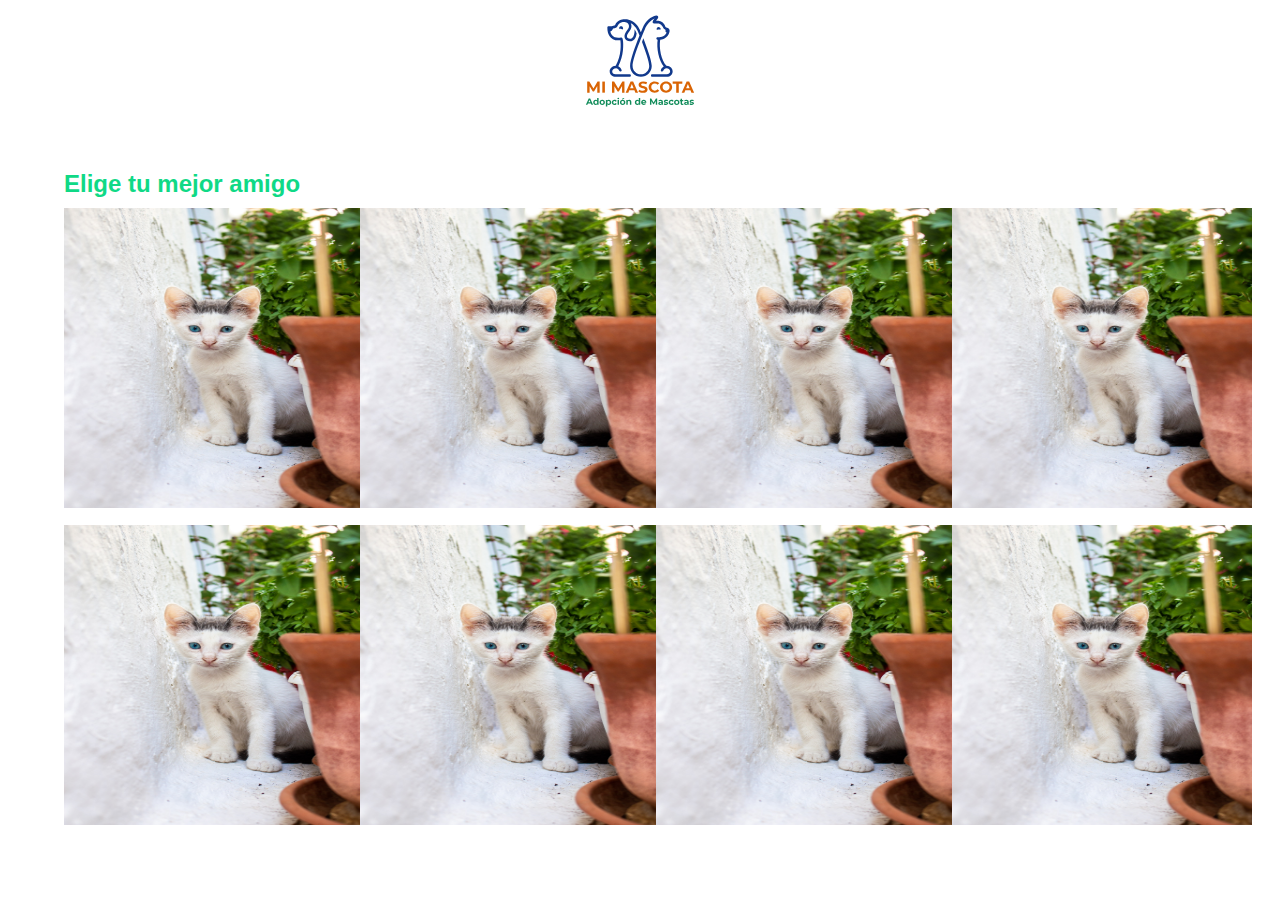
<file: adopciones.html>
<!DOCTYPE html>
<html lang="es">
<head>
    <meta charset="UTF-8">
    <meta http-equiv="X-UA-Compatible" content="IE=edge">
    <meta name="viewport" content="width=device-width, initial-scale=1.0">
    <title>Adopciones</title>
    <link rel="stylesheet" href="adopciones.css">
</head>
<body>
 
    <div class="menu-btn">
        <i class="fas fa-bars"></i>
    </div>


    <div class="container">
    <nav class="nav-main"><a href="index.html" >
         <img src="img/brand1-01.svg" alt="Logo Mimascota" class="nav-brand"></a>           
    </nav> 
   
     
    <div class="categorias">
        <h2>Elige tu mejor amigo</h2>
    </div>             
        <div class="grid2"><!--grilla de 2 columnas-->
         <div class="nested_grid"> 
            <div>
                 <a href="detanimal.html"><img  src="img/gato destacados2.jpg" ></a>
            </div>

                <div class="descripcion">
                    <h2>Descripcion</h2>
                    <p>Lorem ipsum dolor sit amet consectetur adipisicing elit. Assumenda deserunt recusandae libero tenetur molestias ducimus at similique excepturi temporibus in, facere saepe, dolorem consequatur nobis, ea repellat cum beatae incidunt ipsa molestiae explicabo. Iure voluptatibus magni maxime adipisci exercitationem, nemo a facilis error eius eligendi quidem. Eius dolore cum et!</p>

                   
                        <a href="solicitudAdopcion.php" class="btn">Adoptar<i class="fas fa-angle-double-right"></i></a>
                        
                        <a href="#" class="btn">Comparte<i class="fas fa-angle-double-right"></i></a>   

                </div> 
          </div>

          <div class="nested_grid">  
            <div>
                 <img  src="img/gato destacados2.jpg" >
            </div>

                <div class="descripcion">
                    <h2>Descripcion</h2>
                    <p>Lorem ipsum dolor sit amet consectetur adipisicing elit. Assumenda deserunt recusandae libero tenetur molestias ducimus at similique excepturi temporibus in, facere saepe, dolorem consequatur nobis, ea repellat cum beatae incidunt ipsa molestiae explicabo. Iure voluptatibus magni maxime adipisci exercitationem, nemo a facilis error eius eligendi quidem. Eius dolore cum et!</p>

                   
                        <a href="solicitudAdopcion.php" class="btn">Adoptar<i class="fas fa-angle-double-right"></i></a>
                        
                        <a href="#" class="btn">Comparte<i class="fas fa-angle-double-right"></i></a>   

                </div> 
          </div>
        
          <div class="nested_grid">    
            <div>        
                 <img  src="img/gato destacados2.jpg" >
            </div>

                <div class="descripcion">
                    <h2>Descripcion</h2>
                    <p>Lorem ipsum dolor sit amet consectetur adipisicing elit. Assumenda deserunt recusandae libero tenetur molestias ducimus at similique excepturi temporibus in, facere saepe, dolorem consequatur nobis, ea repellat cum beatae incidunt ipsa molestiae explicabo. Iure voluptatibus magni maxime adipisci exercitationem, nemo a facilis error eius eligendi quidem. Eius dolore cum et!</p>

                   
                        <a href="solicitudAdopcion.php" class="btn">Adoptar<i class="fas fa-angle-double-right"></i></a>
                        
                        <a href="#" class="btn">Comparte<i class="fas fa-angle-double-right"></i></a>   

                </div> 
          </div>

        
          <div class="nested_grid">              
            <div>
                 <img  src="img/gato destacados2.jpg" >
            </div>

                <div class="descripcion">
                    <h2>Descripcion</h2>
                    <p>Lorem ipsum dolor sit amet consectetur adipisicing elit. Assumenda deserunt recusandae libero tenetur molestias ducimus at similique excepturi temporibus in, facere saepe, dolorem consequatur nobis, ea repellat cum beatae incidunt ipsa molestiae explicabo. Iure voluptatibus magni maxime adipisci exercitationem, nemo a facilis error eius eligendi quidem. Eius dolore cum et!</p>

                   
                        <a href="solicitudAdopcion.php" class="btn">Adoptar<i class="fas fa-angle-double-right"></i></a>
                        
                        <a href="#" class="btn">Comparte<i class="fas fa-angle-double-right"></i></a>   

                </div> 
          </div>


          <div class="nested_grid">              
            <div>
                 <img  src="img/gato destacados2.jpg" >
            </div>

                <div class="descripcion">
                    <h2>Descripcion</h2>
                    <p>Lorem ipsum dolor sit amet consectetur adipisicing elit. Assumenda deserunt recusandae libero tenetur molestias ducimus at similique excepturi temporibus in, facere saepe, dolorem consequatur nobis, ea repellat cum beatae incidunt ipsa molestiae explicabo. Iure voluptatibus magni maxime adipisci exercitationem, nemo a facilis error eius eligendi quidem. Eius dolore cum et!</p>

                   
                        <a href="solicitudAdopcion.php" class="btn">Adoptar<i class="fas fa-angle-double-right"></i></a>
                        
                        <a href="#" class="btn">Comparte<i class="fas fa-angle-double-right"></i></a>   

                </div> 
          </div>


          <div class="nested_grid">              
            <div>
                 <img  src="img/gato destacados2.jpg" >
            </div>

                <div class="descripcion">
                    <h2>Descripcion</h2>
                    <p>Lorem ipsum dolor sit amet consectetur adipisicing elit. Assumenda deserunt recusandae libero tenetur molestias ducimus at similique excepturi temporibus in, facere saepe, dolorem consequatur nobis, ea repellat cum beatae incidunt ipsa molestiae explicabo. Iure voluptatibus magni maxime adipisci exercitationem, nemo a facilis error eius eligendi quidem. Eius dolore cum et!</p>

                   
                        <a href="solicitudAdopcion.php" class="btn">Adoptar<i class="fas fa-angle-double-right"></i></a>
                        
                        <a href="#" class="btn">Comparte<i class="fas fa-angle-double-right"></i></a>   
                   
                </div> 
          </div>


          <div class="nested_grid">
              <div>             
                 <img  src="img/gato destacados2.jpg" >
            </div>

                <div class="descripcion">
                    <h2>Descripcion</h2>
                    <p>Lorem ipsum dolor sit amet consectetur adipisicing elit. Assumenda deserunt recusandae libero tenetur molestias ducimus at similique excepturi temporibus in, facere saepe, dolorem consequatur nobis, ea repellat cum beatae incidunt ipsa molestiae explicabo. Iure voluptatibus magni maxime adipisci exercitationem, nemo a facilis error eius eligendi quidem. Eius dolore cum et!</p>

                   
                        <a href="solicitudAdopcion.php" class="btn">Adoptar<i class="fas fa-angle-double-right"></i></a>
                        
                        <a href="#" class="btn">Comparte<i class="fas fa-angle-double-right"></i></a>   
                   
                </div> 
            </div>


          <div class="nested_grid">              
            <div>
                 <img  src="img/gato destacados2.jpg" >
            </div>

                <div class="descripcion">
                    <h2>Descripcion</h2>
                    <p>Lorem ipsum dolor sit amet consectetur adipisicing elit. Assumenda deserunt recusandae libero tenetur molestias ducimus at similique excepturi temporibus in, facere saepe, dolorem consequatur nobis, ea repellat cum beatae incidunt ipsa molestiae explicabo. Iure voluptatibus magni maxime adipisci exercitationem, nemo a facilis error eius eligendi quidem. Eius dolore cum et!</p>

                   
                        <a href="solicitudAdopcion.php" class="btn">Adoptar<i class="fas fa-angle-double-right"></i></a>
                        
                        <a href="#" class="btn">Comparte<i class="fas fa-angle-double-right"></i></a>   
                   
                </div> 
          </div>
        </div>
        </div>
        
        <footer class="footer">
            <h3>Mi mascota copyright</h3>
        </footer>

</body>
</html>
</file>
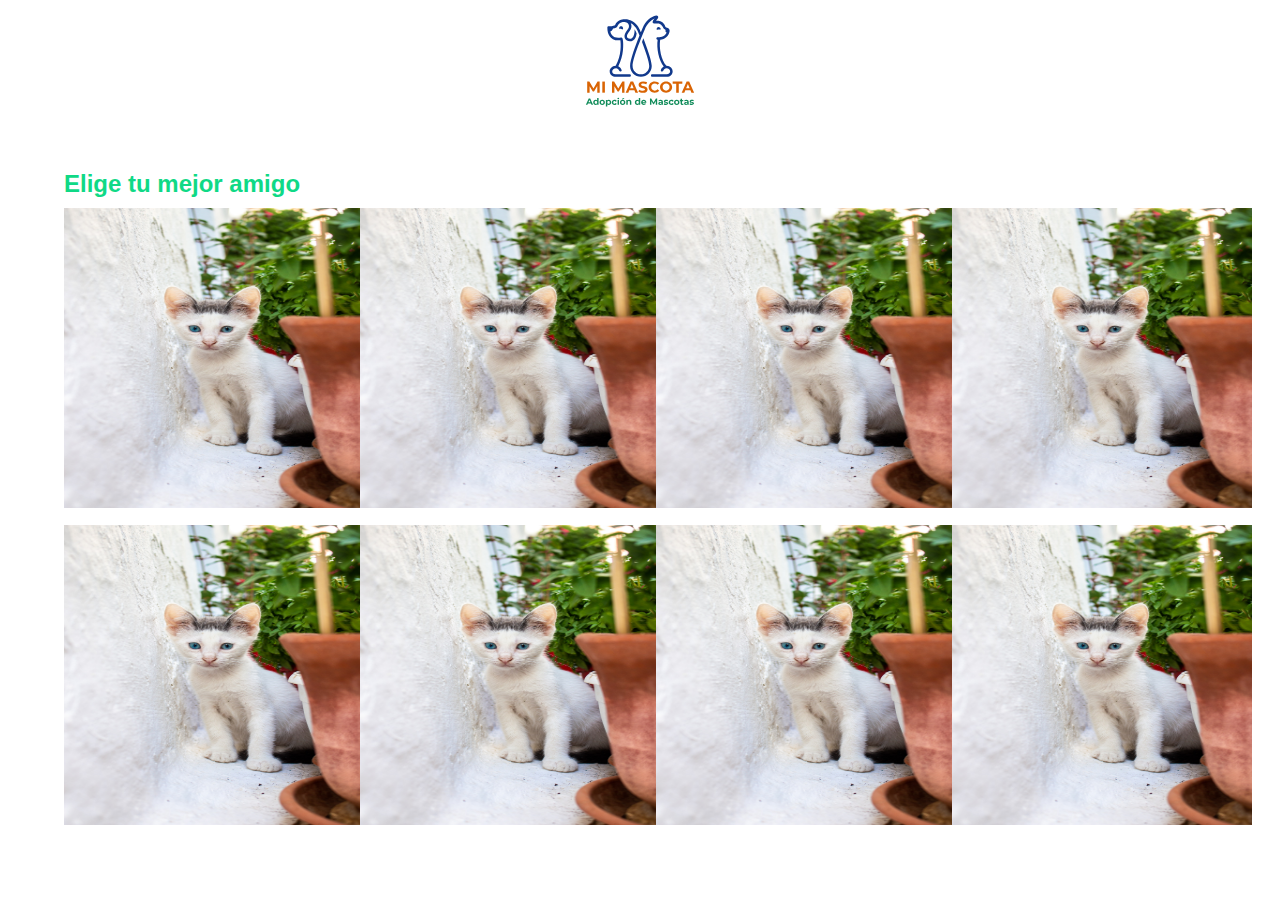
<file: adopciones/adopciones.html>
<!DOCTYPE html>
<html lang="es">
<head>
    <meta charset="UTF-8">
    <meta http-equiv="X-UA-Compatible" content="IE=edge">
    <meta name="viewport" content="width=device-width, initial-scale=1.0">
    <title>Adopciones</title>
    <link rel="stylesheet" href="adopciones.css">
</head>
<body>
 
    <div class="menu-btn">
        <i class="fas fa-bars"></i>
    </div>


    <div class="container">
    <nav class="nav-main"><a href="./../index.php" >
         <img src="../img/brand1-01.svg" alt="Logo Mimascota" class="nav-brand"></a>           
    </nav> 
   
     
    <div class="categorias">
        <h2>Elige tu mejor amigo</h2>
    </div>             
        <div class="grid2"><!--grilla de 2 columnas-->
         <div class="nested_grid"> 
            <div>
                 <a href="../detanimal/detanimal.html"><img src="../img/gato destacados2.jpg" ></a>
            </div>

                <div class="descripcion">
                    <h2>Descripcion</h2>
                    <p>Lorem ipsum dolor sit amet consectetur adipisicing elit. Assumenda deserunt recusandae libero tenetur molestias ducimus at similique excepturi temporibus in, facere saepe, dolorem consequatur nobis, ea repellat cum beatae incidunt ipsa molestiae explicabo. Iure voluptatibus magni maxime adipisci exercitationem, nemo a facilis error eius eligendi quidem. Eius dolore cum et!</p>

                   
                        <a href="../solicitudAdopcion/solicitudAdopcion.php" class="btn">Adoptar<i class="fas fa-angle-double-right"></i></a>
                        
                        <a href="#" class="btn">Comparte<i class="fas fa-angle-double-right"></i></a>   

                </div> 
          </div>

          <div class="nested_grid">  
            <div>
                 <img  src="../img/gato destacados2.jpg" >
            </div>

                <div class="descripcion">
                    <h2>Descripcion</h2>
                    <p>Lorem ipsum dolor sit amet consectetur adipisicing elit. Assumenda deserunt recusandae libero tenetur molestias ducimus at similique excepturi temporibus in, facere saepe, dolorem consequatur nobis, ea repellat cum beatae incidunt ipsa molestiae explicabo. Iure voluptatibus magni maxime adipisci exercitationem, nemo a facilis error eius eligendi quidem. Eius dolore cum et!</p>

                   
                        <a href="../solicitudAdopcion/solicitudAdopcion.php" class="btn">Adoptar<i class="fas fa-angle-double-right"></i></a>
                        
                        <a href="#" class="btn">Comparte<i class="fas fa-angle-double-right"></i></a>   

                </div> 
          </div>
        
          <div class="nested_grid">    
            <div>        
                 <img  src="../img/gato destacados2.jpg" >
            </div>

                <div class="descripcion">
                    <h2>Descripcion</h2>
                    <p>Lorem ipsum dolor sit amet consectetur adipisicing elit. Assumenda deserunt recusandae libero tenetur molestias ducimus at similique excepturi temporibus in, facere saepe, dolorem consequatur nobis, ea repellat cum beatae incidunt ipsa molestiae explicabo. Iure voluptatibus magni maxime adipisci exercitationem, nemo a facilis error eius eligendi quidem. Eius dolore cum et!</p>

                   
                        <a href="../solicitudAdopcion/solicitudAdopcion.php" class="btn">Adoptar<i class="fas fa-angle-double-right"></i></a>
                        
                        <a href="#" class="btn">Comparte<i class="fas fa-angle-double-right"></i></a>   

                </div> 
          </div>

        
          <div class="nested_grid">              
            <div>
                 <img  src="../img/gato destacados2.jpg" >
            </div>

                <div class="descripcion">
                    <h2>Descripcion</h2>
                    <p>Lorem ipsum dolor sit amet consectetur adipisicing elit. Assumenda deserunt recusandae libero tenetur molestias ducimus at similique excepturi temporibus in, facere saepe, dolorem consequatur nobis, ea repellat cum beatae incidunt ipsa molestiae explicabo. Iure voluptatibus magni maxime adipisci exercitationem, nemo a facilis error eius eligendi quidem. Eius dolore cum et!</p>

                   
                        <a href="../solicitudAdopcion/solicitudAdopcion.php" class="btn">Adoptar<i class="fas fa-angle-double-right"></i></a>
                        
                        <a href="#" class="btn">Comparte<i class="fas fa-angle-double-right"></i></a>   

                </div> 
          </div>


          <div class="nested_grid">              
            <div>
                 <img  src="../img/gato destacados2.jpg" >
            </div>

                <div class="descripcion">
                    <h2>Descripcion</h2>
                    <p>Lorem ipsum dolor sit amet consectetur adipisicing elit. Assumenda deserunt recusandae libero tenetur molestias ducimus at similique excepturi temporibus in, facere saepe, dolorem consequatur nobis, ea repellat cum beatae incidunt ipsa molestiae explicabo. Iure voluptatibus magni maxime adipisci exercitationem, nemo a facilis error eius eligendi quidem. Eius dolore cum et!</p>

                   
                        <a href="../solicitudAdopcion/solicitudAdopcion.php" class="btn">Adoptar<i class="fas fa-angle-double-right"></i></a>
                        
                        <a href="#" class="btn">Comparte<i class="fas fa-angle-double-right"></i></a>   

                </div> 
          </div>


          <div class="nested_grid">              
            <div>
                 <img  src="../img/gato destacados2.jpg" >
            </div>

                <div class="descripcion">
                    <h2>Descripcion</h2>
                    <p>Lorem ipsum dolor sit amet consectetur adipisicing elit. Assumenda deserunt recusandae libero tenetur molestias ducimus at similique excepturi temporibus in, facere saepe, dolorem consequatur nobis, ea repellat cum beatae incidunt ipsa molestiae explicabo. Iure voluptatibus magni maxime adipisci exercitationem, nemo a facilis error eius eligendi quidem. Eius dolore cum et!</p>

                   
                        <a href="../solicitudAdopcion/solicitudAdopcion.php" class="btn">Adoptar<i class="fas fa-angle-double-right"></i></a>
                        
                        <a href="#" class="btn">Comparte<i class="fas fa-angle-double-right"></i></a>   
                   
                </div> 
          </div>


          <div class="nested_grid">
              <div>             
                 <img  src="../img/gato destacados2.jpg" >
            </div>

                <div class="descripcion">
                    <h2>Descripcion</h2>
                    <p>Lorem ipsum dolor sit amet consectetur adipisicing elit. Assumenda deserunt recusandae libero tenetur molestias ducimus at similique excepturi temporibus in, facere saepe, dolorem consequatur nobis, ea repellat cum beatae incidunt ipsa molestiae explicabo. Iure voluptatibus magni maxime adipisci exercitationem, nemo a facilis error eius eligendi quidem. Eius dolore cum et!</p>

                   
                        <a href="../solicitudAdopcion/solicitudAdopcion.php" class="btn">Adoptar<i class="fas fa-angle-double-right"></i></a>
                        
                        <a href="#" class="btn">Comparte<i class="fas fa-angle-double-right"></i></a>   
                   
                </div> 
            </div>


          <div class="nested_grid">              
            <div>
                 <img  src="../img/gato destacados2.jpg" >
            </div>

                <div class="descripcion">
                    <h2>Descripcion</h2>
                    <p>Lorem ipsum dolor sit amet consectetur adipisicing elit. Assumenda deserunt recusandae libero tenetur molestias ducimus at similique excepturi temporibus in, facere saepe, dolorem consequatur nobis, ea repellat cum beatae incidunt ipsa molestiae explicabo. Iure voluptatibus magni maxime adipisci exercitationem, nemo a facilis error eius eligendi quidem. Eius dolore cum et!</p>

                   
                        <a href="../solicitudAdopcion/solicitudAdopcion.php" class="btn">Adoptar<i class="fas fa-angle-double-right"></i></a>
                        
                        <a href="#" class="btn">Comparte<i class="fas fa-angle-double-right"></i></a>   
                   
                </div> 
          </div>
        </div>
        </div>
        
        <footer class="footer">
            <h3>Mi mascota copyright</h3>
        </footer>

</body>
</html>
</file>
<file: adopciones.css>
* {
    box-sizing: border-box;
    margin: 0;
    padding: 0;
}

body {
   
    color: rgb(255, 255, 255);
    font-size: 16px;
    font-family: -apple-system, BlinkMacSystemFont, 'Segoe UI', Roboto, Oxygen, Ubuntu, Cantarell, 'Open Sans', 'Helvetica Neue', sans-serif;
}


.menu-btn {

    position: absolute;
    cursor: pointer;
    top: 15px;
    right: 30px;
    z-index: 2;
    font-size: 1.5rem;
    display: none;
}

.container{
    width: 90%;
    /*margin: auto;*/   
    /*justify-content: center;*/
    margin-left: auto;
    margin-right: auto;

}

.nav-main {
    font-size: 17px; 
    display: grid;
  
    margin-left: auto;
    margin-right: auto;
    display: block;
    /*align-items: center;*/
    /*justify-content: center;*/
    
    height: 120px;
    padding: 3px;
    background: #fff;
}

.nav-main a {
  width: 90px;
  height: 90px;
}

.nav-brand{
    width: 100%;
    height: 100%;
    
}

.categorias h2{
    /*color:#0FD986;*/
    color: #0FD986;
    text-align: left;
    margin-bottom: 10px;
    padding-left:0px;
    margin-top: 50px;
    margin-bottom: 5px;
   
}

.grid2 {
    display: grid;
    grid-template-columns: 25% 25% 25% 25%;
    gap: .5em;  
    /*justify-content: center;*/
    margin-left: auto;
    margin-right: auto;

    /*padding-left:;
    padding-right:;*/
    
}

.grid2 img{
    width:300px;
    height:300px;
    
    /*border-radius: px;*/
      
}


.nested_grid {
    display: grid;
    grid-template-columns: 90%;
    /*grid-template-rows: 300px;*/
    gap:em;
    margin-top:5px;
    position: relative;
    background: white;
    padding-left: px;
    margin-left: auto;
    margin-right: auto;

    /*justify-items: stretch; */
}


.btn {
    cursor: pointer;
    display: inline-block;
    border: 0;
    /*font-weight: bold;*/
    padding: 10px 10px;
   /* background: #D96404;*/
    color: #000;
    font-size: 15px;
    /*border: 1px solid #ffffff;*/
    margin: 10px 0px; 
    text-decoration: none;
    border-radius:4px;
}


.btn:hover {
    opacity: .7; 
    color: #11398C;
 }




/*efecto*/

.nested_grid {
    position: relative;
    overflow: hidden;
    
}


.nested_grid:hover .descripcion{
    transform: translate(0,0);
    
    
}

.nested_grid:hover .img{
    transform: scale(1.1);
}


.img {
    transition:  1.2s;
    position: relative;
}


 .descripcion{
    /*bottom:;*/
    background: rgba(0,0,0,0.5);
    transform: translate(0,-155%);
    transition: all 1.5s ease-out;
    position: absolute;
  
     
 }


.descripcion h3{
  color: white;
  padding-top: 10px;
  padding-left: 7px;

    
}
    
.descripcion p{
    color: white;
    /*bottom: 20px;*/
    padding: 9.3px;  
    }

    /*efecto*/
   

/*footer*/
.footer_container {
  background: #2e2f2f;
  font-size: 18px;
  padding: 20px 0;
  text-align: center;
  padding-bottom: 20px;
  width: 100%;
  height:250px;
  margin-top: 3em;
  
}

.footer_container a {
    color: #fff;
    text-decoration: none;
}

.grid3 {
    display: grid;
    grid-template-columns: 20% 20% 20% 10% 30%;
    gap: 30px;  
    justify-content: center;
    align-items: center;
    padding-top: 20px;
    font-size: 16px;
    width: 90%;
    align-content: center;
    margin: auto;   
    justify-content:center;
   
   /* margin-left: auto;
    margin-right: auto;

    padding-left:;
    padding-right:;*/
    
}

#footer_logo1 {
    width: 60%;
    height: auto;
    margin-top: 20px;
}

#footer_logo2 {
    width: 50%;
    height: auto;
    margin-top: 20px;
}

#footer_logo3 {
    width: 70%;
    height: auto;
    margin-left: auto;
    margin-right: auto;
    margin-top: 20px;
}
/*footer*/



/*cerrar sesion*/
.csesion_btn a {
  
    color: rgb(7, 7, 7);
    text-decoration: none;
    font-family: sans-serif;
    font-weight: bold;
}

.csesion_btn a {
  
  cursor: pointer;
  /*display: inline-flex;*/
  border: 0;
  font-weight: bold;
  padding: 10px 20px;
  background: #D96404;
  color: #ffffff;
  font-size: 15px;
  border: 1px solid #ffffff;
  /*margin: 10px 0px;*/
    
  border-radius:4px;
    
}


.csesion_btn a {
    text-decoration: none;
   
}

.csesion_btn a:hover {
    opacity: .7;
    color: #0FD986; 
 }

 .csesion_btn {
     text-align: right;
     width: 96.6%;
    padding-top: 0px;
 }
/*cerrar sesion*/    



/*ventana emergente*/

.overlay {
    background: rgba(0,0,0,.3);
    position: fixed;
    top: 0;
    bottom: 0;
    left: 0;
    right: 0;
    display: flex;
    align-items: center;
    justify-content: center;
    
}

.overlay.active {
    visibility: visible;
}
.categorias .titlerace{
    font-weight: lighter;
    color:black;
}



.popup{
    background: #f8f8f8;
    color: #383838;
    box-shadow: 0px 0px 5px 0px rgba(0,0,0,.3);
    border-radius: 3px;
    font-family: -apple-system, BlinkMacSystemFont, 'Segoe UI', Roboto, Oxygen, Ubuntu, Cantarell, 'Open Sans', 'Helvetica Neue', sans-serif;
    padding: 20px;
    text-align: center;
    width: 500px;
    height: 550px;


}


.popup .btn-cerrar-popup {
    font-size: 16px;
    line-height: 16px;
    display: block;
    text-align: right;
    color: #BBBBBB;
    transition: .3s ease all;
}

.popup .btn-cerrar-popup:hover {
    color: #000;
}


.popup p{
   font-size: 20px; 
   font-weight: 600;
   margin-bottom: 10px;
    /*opacity: ; */                                                                                                                                                                              
}

#iconos1 i{
   font-size: 50px;
   color: #383838 ;
}

#iconos1 i:hover{
   color: #25D366; 
}



#iconos2 i{
    font-size: 50px;
    color: #383838;
    margin-top: 50px;

 }

 #iconos2 i:hover{
    color: #1876f2;
}


.textbtn {
    text-align: right;
    margin-top: -8px;
}

#btn-abrir-popup{
    cursor: pointer;
    display: inline-block;
    border: 0;
    /*font-weight: bold;*/
    padding: 10px 10px;
    /*background: #D96404;*/
    color: #000000;
    font-size: 15px;
    /*border: 1px solid #ffffff;*/
    margin: 10px 0px; 
    text-decoration: none;
    border-radius:4px;
    
}

#btn-abrir-popup a{
    padding-right: 1px;
}

#btn-abrir-popup:hover {
    opacity: .7; 
    color: #11398C;
 }


#p1 {
    font-size: 30px;
    font-weight: lighter;
}

#p2 {
    font-size: 25px;
    font-weight: lighter;
}


.compimg img{
    width: 150px;
    height: auto;
}






/*ventana emergente*/







    /*
     overflow: hidden;
    
    
    
    .grid2 img:hover .descripcion{
    transform: translateY(0%);
}

 bottom: 0;
    position: absolute;
    background: 0,0,0,0.7;
    transform: translateY(100%);
    transition: all 0.5s ease-out;


  position: absolute;
        text-align: justify;
       transform: translateY(100%);
       transition: all 0.5s ease-out;


*/
</file>
<file: adopciones/adopciones.css>
* {
    box-sizing: border-box;
    margin: 0;
    padding: 0;
}

body {
   
    color: rgb(255, 255, 255);
    font-size: 16px;
    font-family: -apple-system, BlinkMacSystemFont, 'Segoe UI', Roboto, Oxygen, Ubuntu, Cantarell, 'Open Sans', 'Helvetica Neue', sans-serif;
}


.menu-btn {

    position: absolute;
    cursor: pointer;
    top: 15px;
    right: 30px;
    z-index: 2;
    font-size: 1.5rem;
    display: none;
}

.container{
    width: 90%;
    /*margin: auto;*/   
    /*justify-content: center;*/
    margin-left: auto;
    margin-right: auto;

}

.nav-main {
    font-size: 17px; 
    display: grid;
  
    margin-left: auto;
    margin-right: auto;
    display: block;
    /*align-items: center;*/
    /*justify-content: center;*/
    
    height: 120px;
    padding: 3px;
    background: #fff;
}

.nav-main a {
  width: 90px;
  height: 90px;
}

.nav-brand{
    width: 100%;
    height: 100%;
    
}

.categorias h2{
    /*color:#0FD986;*/
    color: #0FD986;
    text-align: left;
    margin-bottom: 10px;
    padding-left:0px;
    margin-top: 50px;
    margin-bottom: 5px;
   
}

.grid2 {
    display: grid;
    grid-template-columns: 25% 25% 25% 25%;
    gap: .5em;  
    /*justify-content: center;*/
    margin-left: auto;
    margin-right: auto;

    /*padding-left:;
    padding-right:;*/
    
}

.grid2 img{
    width:300px;
    height:300px;
    
    /*border-radius: px;*/
      
}


.nested_grid {
    display: grid;
    grid-template-columns: 90%;
    /*grid-template-rows: 300px;*/
    gap:em;
    margin-top:5px;
    position: relative;
    background: white;
    padding-left: px;
    margin-left: auto;
    margin-right: auto;

    /*justify-items: stretch; */
}


.btn {
    cursor: pointer;
    display: inline-block;
    border: 0;
    /*font-weight: bold;*/
    padding: 10px 10px;
   /* background: #D96404;*/
    color: #000;
    font-size: 15px;
    /*border: 1px solid #ffffff;*/
    margin: 10px 0px; 
    text-decoration: none;
    border-radius:4px;
}


.btn:hover {
    opacity: .7; 
    color: #11398C;
 }




/*efecto*/

.nested_grid {
    position: relative;
    overflow: hidden;
    
}


.nested_grid:hover .descripcion{
    transform: translate(0,0);
    
    
}

.nested_grid:hover .img{
    transform: scale(1.1);
}


.img {
    transition:  1.2s;
    position: relative;
}


 .descripcion{
    /*bottom:;*/
    background: rgba(0,0,0,0.5);
    transform: translate(0,-155%);
    transition: all 1.5s ease-out;
    position: absolute;
  
     
 }


.descripcion h3{
  color: white;
  padding-top: 10px;
  padding-left: 7px;

    
}
    
.descripcion p{
    color: white;
    /*bottom: 20px;*/
    padding: 9.3px;  
    }

    /*efecto*/
   

/*footer*/
.footer_container {
  background: #2e2f2f;
  font-size: 18px;
  padding: 20px 0;
  text-align: center;
  padding-bottom: 20px;
  width: 100%;
  height:250px;
  margin-top: 3em;
  
}

.footer_container a {
    color: #fff;
    text-decoration: none;
}

.grid3 {
    display: grid;
    grid-template-columns: 20% 20% 20% 10% 30%;
    gap: 30px;  
    justify-content: center;
    align-items: center;
    padding-top: 20px;
    font-size: 16px;
    width: 90%;
    align-content: center;
    margin: auto;   
    justify-content:center;
   
   /* margin-left: auto;
    margin-right: auto;

    padding-left:;
    padding-right:;*/
    
}

#footer_logo1 {
    width: 60%;
    height: auto;
    margin-top: 20px;
}

#footer_logo2 {
    width: 50%;
    height: auto;
    margin-top: 20px;
}

#footer_logo3 {
    width: 70%;
    height: auto;
    margin-left: auto;
    margin-right: auto;
    margin-top: 20px;
}
/*footer*/



/*cerrar sesion*/
.csesion_btn a {
  
    color: rgb(7, 7, 7);
    text-decoration: none;
    font-family: sans-serif;
    font-weight: bold;
}

.csesion_btn a {
  
  cursor: pointer;
  /*display: inline-flex;*/
  border: 0;
  font-weight: bold;
  padding: 10px 20px;
  background: #D96404;
  color: #ffffff;
  font-size: 15px;
  border: 1px solid #ffffff;
  /*margin: 10px 0px;*/
    
  border-radius:4px;
    
}


.csesion_btn a {
    text-decoration: none;
   
}

.csesion_btn a:hover {
    opacity: .7;
    color: #0FD986; 
 }

 .csesion_btn {
     text-align: right;
     width: 96.6%;
    padding-top: 0px;
 }
/*cerrar sesion*/    



/*ventana emergente*/

.overlay {
    background: rgba(0,0,0,.3);
    position: fixed;
    top: 0;
    bottom: 0;
    left: 0;
    right: 0;
    display: flex;
    align-items: center;
    justify-content: center;
    
}

.overlay.active {
    visibility: visible;
}
.categorias .titlerace{
    font-weight: lighter;
    color:black;
}



.popup{
    background: #f8f8f8;
    color: #383838;
    box-shadow: 0px 0px 5px 0px rgba(0,0,0,.3);
    border-radius: 3px;
    font-family: -apple-system, BlinkMacSystemFont, 'Segoe UI', Roboto, Oxygen, Ubuntu, Cantarell, 'Open Sans', 'Helvetica Neue', sans-serif;
    padding: 20px;
    text-align: center;
    width: 500px;
    height: 550px;


}


.popup .btn-cerrar-popup {
    font-size: 16px;
    line-height: 16px;
    display: block;
    text-align: right;
    color: #BBBBBB;
    transition: .3s ease all;
}

.popup .btn-cerrar-popup:hover {
    color: #000;
}


.popup p{
   font-size: 20px; 
   font-weight: 600;
   margin-bottom: 10px;
    /*opacity: ; */                                                                                                                                                                              
}

#iconos1 i{
   font-size: 50px;
   color: #383838 ;
}

#iconos1 i:hover{
   color: #25D366; 
}



#iconos2 i{
    font-size: 50px;
    color: #383838;
    margin-top: 50px;

 }

 #iconos2 i:hover{
    color: #1876f2;
}


.textbtn {
    text-align: right;
    margin-top: -8px;
}

#btn-abrir-popup{
    cursor: pointer;
    display: inline-block;
    border: 0;
    /*font-weight: bold;*/
    padding: 10px 10px;
    /*background: #D96404;*/
    color: #000000;
    font-size: 15px;
    /*border: 1px solid #ffffff;*/
    margin: 10px 0px; 
    text-decoration: none;
    border-radius:4px;
    
}

#btn-abrir-popup a{
    padding-right: 1px;
}

#btn-abrir-popup:hover {
    opacity: .7; 
    color: #11398C;
 }


#p1 {
    font-size: 30px;
    font-weight: lighter;
}

#p2 {
    font-size: 25px;
    font-weight: lighter;
}


.compimg img{
    width: 150px;
    height: auto;
}






/*ventana emergente*/







    /*
     overflow: hidden;
    
    
    
    .grid2 img:hover .descripcion{
    transform: translateY(0%);
}

 bottom: 0;
    position: absolute;
    background: 0,0,0,0.7;
    transform: translateY(100%);
    transition: all 0.5s ease-out;


  position: absolute;
        text-align: justify;
       transform: translateY(100%);
       transition: all 0.5s ease-out;


*/
</file>
